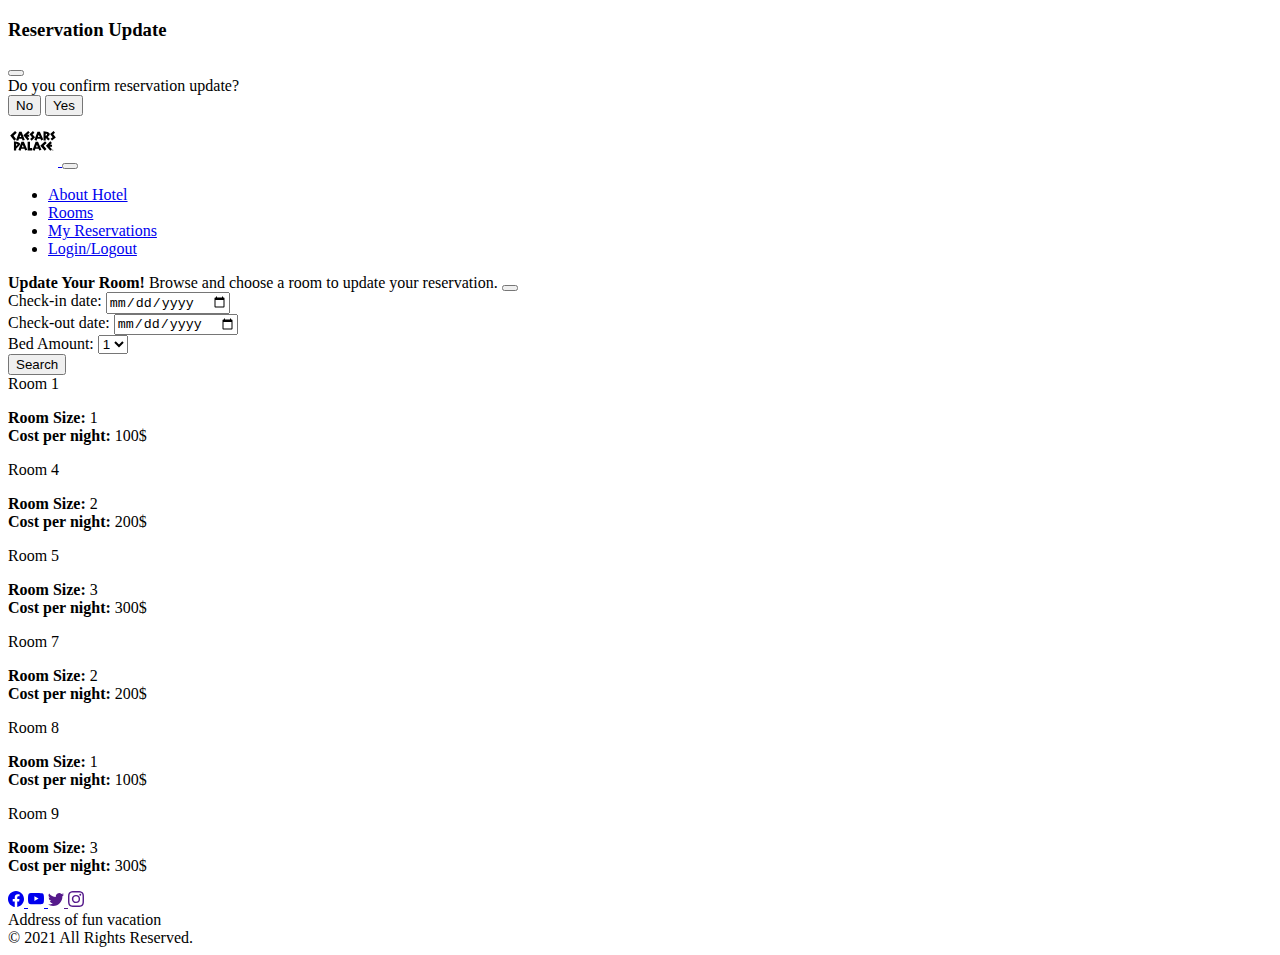
<file: customer/my-reservations/room-update.html>
<!doctype html>
<html lang="en">
   <head>
      <!-- Required meta tags -->
      <meta charset="utf-8">
      <meta name="viewport" content="width=device-width, initial-scale=1">
      <!-- Bootstrap CSS -->
      <link href="https://cdn.jsdelivr.net/npm/bootstrap@5.0.0-beta3/dist/css/bootstrap.min.css" rel="stylesheet" integrity="sha384-eOJMYsd53ii+scO/bJGFsiCZc+5NDVN2yr8+0RDqr0Ql0h+rP48ckxlpbzKgwra6" crossorigin="anonymous">
      <link href="room-update.css" rel="stylesheet">
      <title>Rooms</title>
   </head>
   <body class="bg-body">
       <!-- Modal -->
		<div class="modal fade" id="exampleModal" tabindex="-1" aria-labelledby="exampleModalLabel" aria-hidden="true">
		  <div class="modal-dialog modal-dialog-centered">
			<div class="modal-content">
			  <div class="modal-header">
				<h3 class="modal-title" id="exampleModalLabel">Reservation Update </h3>
				<button type="button" class="btn-close" data-bs-dismiss="modal" aria-label="Close"></button>
			  </div>
			  <div class="modal-body">
				  Do you confirm reservation update?
			  </div>
			  <div class="modal-footer">
				<button type="button" class="btn btn-secondary" data-bs-dismiss="modal">No</button>
				<button type="button" class="btn btn-primary" onclick="location.replace('my-reservations.html')">Yes</button>
			  </div>
			</div>
		  </div>
		</div>		
      <!-- Navbar -->
      <nav class="sticky-top navbar navbar-expand-lg navbar-dark bg-dark text-white">
         <div class="container-fluid">
            <a class="navbar-brand" href="rooms.html">
            <img src="../../imgs/logo.svg" alt="logo" width="50px" height="50px"/>
            </a>
            <button class="navbar-toggler" type="button" data-bs-toggle="collapse" data-bs-target="#navbarSupportedContent" aria-controls="navbarSupportedContent" aria-expanded="false" aria-label="Toggle navigation">
            <span class="navbar-toggler-icon"></span>
            </button>
            <div class="collapse navbar-collapse justify-content-end " id="navbarSupportedContent">
               <ul class="navbar-nav">
                  <li class="nav-item">
                     <a class="nav-link" aria-current="page" href="../about-hotel/about-hotel.html">About Hotel</a>
                  </li>
                  <li class="nav-item">
                     <a class="nav-link active" href="../rooms/rooms.html">Rooms</a>
                  </li>
                  <!-- when customer login -->
                  <li class="nav-item">
                     <a class="nav-link" href="../my-reservations/my-reservations.html">My Reservations</a>
                  </li>
                  <li class="nav-item">
                     <a class="nav-link" href="../../login/login.html">Login/Logout</a>
                  </li>
               </ul>
            </div>
         </div>
      </nav>

	  <!-- update alert --> 
      <div class="container-fluid">
		  <div class="row text-center">
			  <div class="alert alert-info alert-dismissible fade show" role="alert">
					<strong>Update Your Room!</strong> Browse and choose a room to update your reservation.
					  <button type="button" class="btn-close" data-bs-dismiss="alert" aria-label="Close"></button>
			  </div>
		  </div>
	  </div>
	   <!-- Main content -->
      <div class="container-fluid my-5">
      <!-- Searching --> 
      <div class="row m-5 p-2 bg-light shadow-lg rounded d-flex align-items-center">
         <div class="col my-2">
            <div class="input-group">
               <span class="input-group-text">Check-in date:</span>
               <input type="date" class="form-control">
            </div>
         </div>
         <div class="col my-2">
            <div class="input-group">
               <span class="input-group-text">Check-out date:</span>
               <input type="date" class="form-control">
            </div>
         </div>
         <div class="col my-2">
            <div class="input-group">
               <label class="input-group-text" for="inputGroupSelect02">Bed Amount:</label>
               <select class="form-select" id="inputGroupSelect02">
                  <option value="1">1</option>
                  <option value="2">2</option>
                  <option value="3">3</option>
               </select>
            </div>
         </div>
         <div class="col my-2 d-flex justify-content-center">
            <button type="button" class="btn btn-info">Search</button>
         </div>
      </div>
      <div class="row bg-light m-5 rounded">
         <div class="row m-4">
            <div class="row">
               <div class="col d-flex justify-content-center">
                  <div class="card text-white bg-success mb-3" style="max-width: 18rem;">
                     <div class="card-header text-center">Room 1</div>
                     <div class="card-body">
                        <p class="card-text">
                        	<section id="room-size"><b>Room Size:</b> 1</section>
                       		<section id="cost"><b>Cost per night:</b> 100$</section>
                       		<a href="../my-reservations/my-reservations.html" class="stretched-link"></a>
						</p>
                     </div>
                  </div>
               </div>
               <div class="col d-flex justify-content-center">
                  <div class="card text-white bg-success mb-3" style="max-width: 18rem;">
                     <div class="card-header text-center">Room 4</div>
                     <div class="card-body">
                        <p class="card-text">
                        	<section id="room-size"><b>Room Size:</b> 2</section>
                       		<section id="cost"><b>Cost per night:</b> 200$</section>
                       		<a href="../my-reservations/my-reservations.html" class="stretched-link"></a>
						</p>
                     </div>
                  </div>
               </div>
               <div class="col d-flex justify-content-center">
                  <div class="card text-white bg-success mb-3" style="max-width: 18rem;">
                     <div class="card-header text-center">Room 5</div>
                     <div class="card-body">
                        <p class="card-text">
                        	<section id="room-size"><b>Room Size:</b> 3</section>
                       		<section id="cost"><b>Cost per night:</b> 300$</section>
                       		<a href="../my-reservations/my-reservations.html" class="stretched-link"></a>
						</p>
                     </div>
                  </div>
               </div>
            </div>
            <div class="row">
               <div class="col d-flex justify-content-center">
                  <div class="card text-white bg-success mb-3" style="max-width: 18rem;">
                     <div class="card-header text-center">Room 7</div>
                     <div class="card-body">
                        <p class="card-text">
                        	<section id="room-size"><b>Room Size:</b> 2</section>
                       		<section id="cost"><b>Cost per night:</b> 200$</section>
                       		<a href="../my-reservations/my-reservations.html" class="stretched-link"></a>
						</p>
                     </div>
                  </div>
               </div>
               <div class="col d-flex justify-content-center">
                  <div class="card text-white bg-success mb-3" style="max-width: 18rem;">
                     <div class="card-header text-center">Room 8</div>
                     <div class="card-body">
                        <p class="card-text">
                        	<section id="room-size"><b>Room Size:</b> 1</section>
                       		<section id="cost"><b>Cost per night:</b> 100$</section>
                       		<a href="../my-reservations/my-reservations.html" class="stretched-link"></a>
						</p>
                     </div>
                  </div>
               </div>
               <div class="col d-flex justify-content-center">
                  <div class="card text-white bg-success mb-3" style="max-width: 18rem;">
                     <div class="card-header text-center">Room 9</div>
                     <div class="card-body">
                        <p class="card-text">
                        	<section id="room-size"><b>Room Size:</b> 3</section>
                       		<section id="cost"><b>Cost per night:</b> 300$</section>
                       		<a href="../my-reservations/my-reservations.html" class="stretched-link"></a>
						</p>
                     </div>
                  </div>
               </div>
            </div>
         </div>
      </div>
      <!-- Footer -->
      <footer class="fixed-bottom navbar-dark bg-dark text-white">
         <div class="container-fluid text-center">
            <div class="row d-flex justify-content-center align-items-baseline">
               <div class="col d-flex justify-content-evenly">
                  <a class="p-1" href="#">
                     <svg xmlns="http://www.w3.org/2000/svg" width="16" height="16" fill="currentColor" class="bi bi-facebook" viewBox="0 0 16 16">
                        <path d="M16 8.049c0-4.446-3.582-8.05-8-8.05C3.58 0-.002 3.603-.002 8.05c0 4.017 2.926 7.347 6.75 7.951v-5.625h-2.03V8.05H6.75V6.275c0-2.017 1.195-3.131 3.022-3.131.876 0 1.791.157 1.791.157v1.98h-1.009c-.993 0-1.303.621-1.303 1.258v1.51h2.218l-.354 2.326H9.25V16c3.824-.604 6.75-3.934 6.75-7.951z"/>
                     </svg>
                  </a>
                  <a class="p-1" href="#">
                     <svg xmlns="http://www.w3.org/2000/svg" width="16" height="16" fill="currentColor" class="bi bi-youtube" viewBox="0 0 16 16">
                        <path d="M8.051 1.999h.089c.822.003 4.987.033 6.11.335a2.01 2.01 0 0 1 1.415 1.42c.101.38.172.883.22 1.402l.01.104.022.26.008.104c.065.914.073 1.77.074 1.957v.075c-.001.194-.01 1.108-.082 2.06l-.008.105-.009.104c-.05.572-.124 1.14-.235 1.558a2.007 2.007 0 0 1-1.415 1.42c-1.16.312-5.569.334-6.18.335h-.142c-.309 0-1.587-.006-2.927-.052l-.17-.006-.087-.004-.171-.007-.171-.007c-1.11-.049-2.167-.128-2.654-.26a2.007 2.007 0 0 1-1.415-1.419c-.111-.417-.185-.986-.235-1.558L.09 9.82l-.008-.104A31.4 31.4 0 0 1 0 7.68v-.123c.002-.215.01-.958.064-1.778l.007-.103.003-.052.008-.104.022-.26.01-.104c.048-.519.119-1.023.22-1.402a2.007 2.007 0 0 1 1.415-1.42c.487-.13 1.544-.21 2.654-.26l.17-.007.172-.006.086-.003.171-.007A99.788 99.788 0 0 1 7.858 2h.193zM6.4 5.209v4.818l4.157-2.408L6.4 5.209z"/>
                     </svg>
                  </a>
                  <a class="p-1" href="">
                     <svg xmlns="http://www.w3.org/2000/svg" width="16" height="16" fill="currentColor" class="bi bi-twitter" viewBox="0 0 16 16">
                        <path d="M5.026 15c6.038 0 9.341-5.003 9.341-9.334 0-.14 0-.282-.006-.422A6.685 6.685 0 0 0 16 3.542a6.658 6.658 0 0 1-1.889.518 3.301 3.301 0 0 0 1.447-1.817 6.533 6.533 0 0 1-2.087.793A3.286 3.286 0 0 0 7.875 6.03a9.325 9.325 0 0 1-6.767-3.429 3.289 3.289 0 0 0 1.018 4.382A3.323 3.323 0 0 1 .64 6.575v.045a3.288 3.288 0 0 0 2.632 3.218 3.203 3.203 0 0 1-.865.115 3.23 3.23 0 0 1-.614-.057 3.283 3.283 0 0 0 3.067 2.277A6.588 6.588 0 0 1 .78 13.58a6.32 6.32 0 0 1-.78-.045A9.344 9.344 0 0 0 5.026 15z"/>
                     </svg>
                  </a>
                  <a class="p-1" href="">
                     <svg xmlns="http://www.w3.org/2000/svg" width="16" height="16" fill="currentColor" class="bi bi-instagram" viewBox="0 0 16 16">
                        <path d="M8 0C5.829 0 5.556.01 4.703.048 3.85.088 3.269.222 2.76.42a3.917 3.917 0 0 0-1.417.923A3.927 3.927 0 0 0 .42 2.76C.222 3.268.087 3.85.048 4.7.01 5.555 0 5.827 0 8.001c0 2.172.01 2.444.048 3.297.04.852.174 1.433.372 1.942.205.526.478.972.923 1.417.444.445.89.719 1.416.923.51.198 1.09.333 1.942.372C5.555 15.99 5.827 16 8 16s2.444-.01 3.298-.048c.851-.04 1.434-.174 1.943-.372a3.916 3.916 0 0 0 1.416-.923c.445-.445.718-.891.923-1.417.197-.509.332-1.09.372-1.942C15.99 10.445 16 10.173 16 8s-.01-2.445-.048-3.299c-.04-.851-.175-1.433-.372-1.941a3.926 3.926 0 0 0-.923-1.417A3.911 3.911 0 0 0 13.24.42c-.51-.198-1.092-.333-1.943-.372C10.443.01 10.172 0 7.998 0h.003zm-.717 1.442h.718c2.136 0 2.389.007 3.232.046.78.035 1.204.166 1.486.275.373.145.64.319.92.599.28.28.453.546.598.92.11.281.24.705.275 1.485.039.843.047 1.096.047 3.231s-.008 2.389-.047 3.232c-.035.78-.166 1.203-.275 1.485a2.47 2.47 0 0 1-.599.919c-.28.28-.546.453-.92.598-.28.11-.704.24-1.485.276-.843.038-1.096.047-3.232.047s-2.39-.009-3.233-.047c-.78-.036-1.203-.166-1.485-.276a2.478 2.478 0 0 1-.92-.598 2.48 2.48 0 0 1-.6-.92c-.109-.281-.24-.705-.275-1.485-.038-.843-.046-1.096-.046-3.233 0-2.136.008-2.388.046-3.231.036-.78.166-1.204.276-1.486.145-.373.319-.64.599-.92.28-.28.546-.453.92-.598.282-.11.705-.24 1.485-.276.738-.034 1.024-.044 2.515-.045v.002zm4.988 1.328a.96.96 0 1 0 0 1.92.96.96 0 0 0 0-1.92zm-4.27 1.122a4.109 4.109 0 1 0 0 8.217 4.109 4.109 0 0 0 0-8.217zm0 1.441a2.667 2.667 0 1 1 0 5.334 2.667 2.667 0 0 1 0-5.334z"/>
                     </svg>
                  </a>
               </div>
               <div class="col fst-italic">
                  Address of fun vacation
               </div>
               <div class="col">
                  © 2021 All Rights Reserved.
               </div>
            </div>
         </div>
      </footer>
      <!-- Bootstrap JS-->
      <script src="https://cdn.jsdelivr.net/npm/bootstrap@5.0.0-beta3/dist/js/bootstrap.bundle.min.js" integrity="sha384-JEW9xMcG8R+pH31jmWH6WWP0WintQrMb4s7ZOdauHnUtxwoG2vI5DkLtS3qm9Ekf" crossorigin="anonymous"></script>
   </body>
</html>
</file>
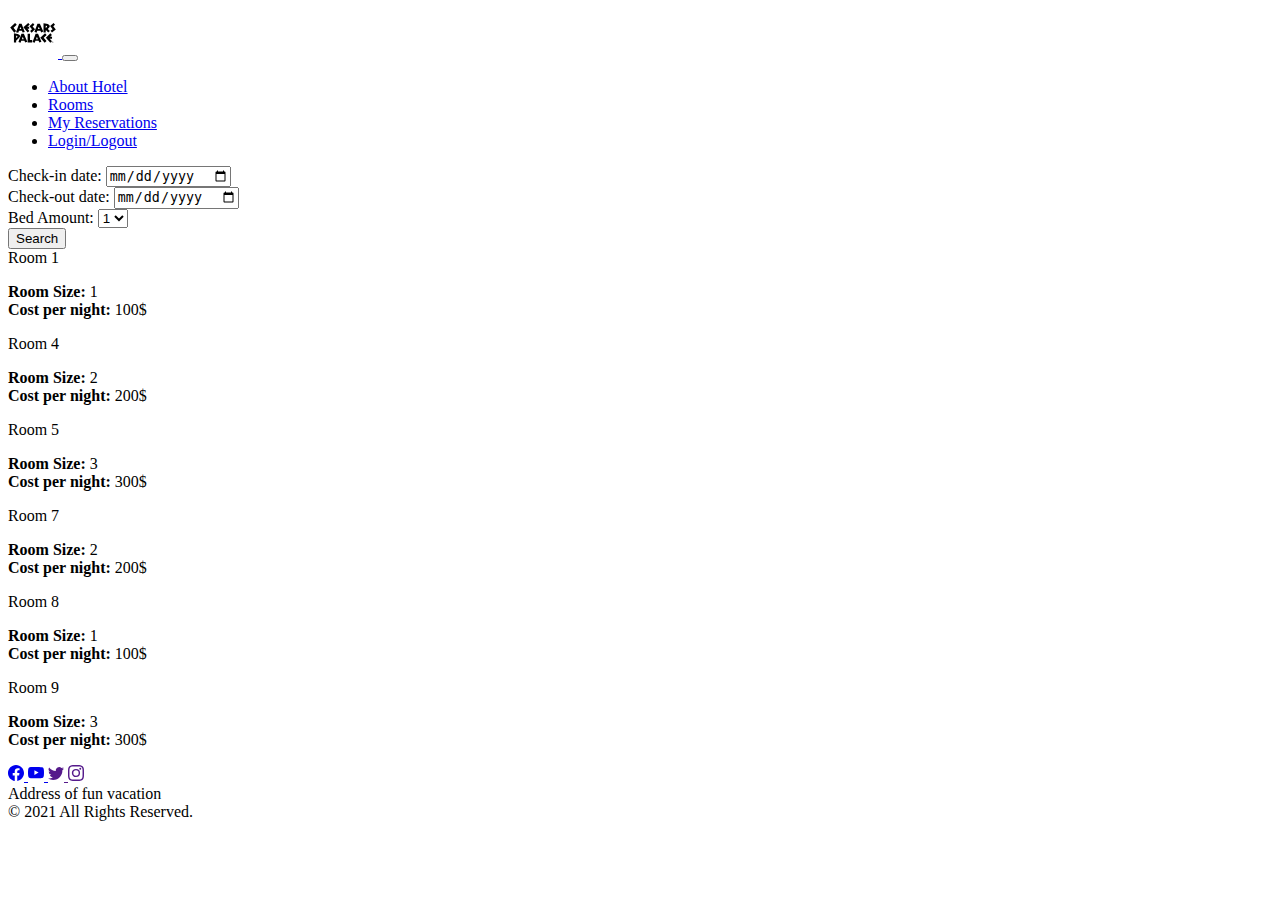
<file: customer/rooms/rooms.html>
<!doctype html>
<html lang="en">
   <head>
      <!-- Required meta tags -->
      <meta charset="utf-8">
      <meta name="viewport" content="width=device-width, initial-scale=1">
      <!-- Bootstrap CSS -->
      <link href="https://cdn.jsdelivr.net/npm/bootstrap@5.0.0-beta3/dist/css/bootstrap.min.css" rel="stylesheet" integrity="sha384-eOJMYsd53ii+scO/bJGFsiCZc+5NDVN2yr8+0RDqr0Ql0h+rP48ckxlpbzKgwra6" crossorigin="anonymous">
      <link href="rooms.css" rel="stylesheet">
      <title>Rooms</title>
   </head>
   <body class="bg-body">
      <!-- Navbar -->
      <nav class="sticky-top navbar navbar-expand-lg navbar-dark bg-dark text-white">
         <div class="container-fluid">
            <a class="navbar-brand" href="rooms.html">
            <img src="../../imgs/logo.svg" alt="logo" width="50px" height="50px"/>
            </a>
            <button class="navbar-toggler" type="button" data-bs-toggle="collapse" data-bs-target="#navbarSupportedContent" aria-controls="navbarSupportedContent" aria-expanded="false" aria-label="Toggle navigation">
            <span class="navbar-toggler-icon"></span>
            </button>
            <div class="collapse navbar-collapse justify-content-end " id="navbarSupportedContent">
               <ul class="navbar-nav">
                  <li class="nav-item">
                     <a class="nav-link" aria-current="page" href="../about-hotel/about-hotel.html">About Hotel</a>
                  </li>
                  <li class="nav-item">
                     <a class="nav-link active" href="../rooms/rooms.html">Rooms</a>
                  </li>
                  <!-- when customer login -->
                  <li class="nav-item">
                     <a class="nav-link" href="../my-reservations/my-reservations.html">My Reservations</a>
                  </li>
                  <li class="nav-item">
                     <a class="nav-link" href="../../login/login.html">Login/Logout</a>
                  </li>
               </ul>
            </div>
         </div>
      </nav>
      <!-- Main content -->
      <div class="container-fluid my-5">
      <!-- Searching --> 
      <div class="row m-5 p-2 bg-light shadow-lg rounded d-flex align-items-center">
         <div class="col my-2">
            <div class="input-group">
               <span class="input-group-text">Check-in date:</span>
               <input type="date" class="form-control">
            </div>
         </div>
         <div class="col my-2">
            <div class="input-group">
               <span class="input-group-text">Check-out date:</span>
               <input type="date" class="form-control">
            </div>
         </div>
         <div class="col my-2">
            <div class="input-group">
               <label class="input-group-text" for="inputGroupSelect02">Bed Amount:</label>
               <select class="form-select" id="inputGroupSelect02">
                  <option value="1">1</option>
                  <option value="2">2</option>
                  <option value="3">3</option>
               </select>
            </div>
         </div>
         <div class="col my-2 d-flex justify-content-center">
            <button type="button" class="btn btn-info">Search</button>
         </div>
      </div>
      <div class="row bg-light m-5 rounded">
         <div class="row m-4">
            <div class="row">
               <div class="col d-flex justify-content-center">
                  <div class="card text-white bg-success mb-3" style="max-width: 18rem;">
                     <div class="card-header text-center">Room 1</div>
                     <div class="card-body">
                        <p class="card-text">
                        	<section id="room-size"><b>Room Size:</b> 1</section>
                       		<section id="cost"><b>Cost per night:</b> 100$</section>
                       		<a href="../my-reservations/my-reservations.html" class="stretched-link"></a>
						</p>
                     </div>
                  </div>
               </div>
               <div class="col d-flex justify-content-center">
                  <div class="card text-white bg-success mb-3" style="max-width: 18rem;">
                     <div class="card-header text-center">Room 4</div>
                     <div class="card-body">
                        <p class="card-text">
                        	<section id="room-size"><b>Room Size:</b> 2</section>
                       		<section id="cost"><b>Cost per night:</b> 200$</section>
                       		<a href="../my-reservations/my-reservations.html" class="stretched-link"></a>
						</p>
                     </div>
                  </div>
               </div>
               <div class="col d-flex justify-content-center">
                  <div class="card text-white bg-success mb-3" style="max-width: 18rem;">
                     <div class="card-header text-center">Room 5</div>
                     <div class="card-body">
                        <p class="card-text">
                        	<section id="room-size"><b>Room Size:</b> 3</section>
                       		<section id="cost"><b>Cost per night:</b> 300$</section>
                       		<a href="../my-reservations/my-reservations.html" class="stretched-link"></a>
						</p>
                     </div>
                  </div>
               </div>
            </div>
            <div class="row">
               <div class="col d-flex justify-content-center">
                  <div class="card text-white bg-success mb-3" style="max-width: 18rem;">
                     <div class="card-header text-center">Room 7</div>
                     <div class="card-body">
                        <p class="card-text">
                        	<section id="room-size"><b>Room Size:</b> 2</section>
                       		<section id="cost"><b>Cost per night:</b> 200$</section>
                       		<a href="../my-reservations/my-reservations.html" class="stretched-link"></a>
						</p>
                     </div>
                  </div>
               </div>
               <div class="col d-flex justify-content-center">
                  <div class="card text-white bg-success mb-3" style="max-width: 18rem;">
                     <div class="card-header text-center">Room 8</div>
                     <div class="card-body">
                        <p class="card-text">
                        	<section id="room-size"><b>Room Size:</b> 1</section>
                       		<section id="cost"><b>Cost per night:</b> 100$</section>
                       		<a href="../my-reservations/my-reservations.html" class="stretched-link"></a>
						</p>
                     </div>
                  </div>
               </div>
               <div class="col d-flex justify-content-center">
                  <div class="card text-white bg-success mb-3" style="max-width: 18rem;">
                     <div class="card-header text-center">Room 9</div>
                     <div class="card-body">
                        <p class="card-text">
                        	<section id="room-size"><b>Room Size:</b> 3</section>
                       		<section id="cost"><b>Cost per night:</b> 300$</section>
                       		<a href="../my-reservations/my-reservations.html" class="stretched-link"></a>
						</p>
                     </div>
                  </div>
               </div>
            </div>
         </div>
      </div>
      <!-- Footer -->
      <footer class="fixed-bottom navbar-dark bg-dark text-white">
         <div class="container-fluid text-center">
            <div class="row d-flex justify-content-center align-items-baseline">
               <div class="col d-flex justify-content-evenly">
                  <a class="p-1" href="#">
                     <svg xmlns="http://www.w3.org/2000/svg" width="16" height="16" fill="currentColor" class="bi bi-facebook" viewBox="0 0 16 16">
                        <path d="M16 8.049c0-4.446-3.582-8.05-8-8.05C3.58 0-.002 3.603-.002 8.05c0 4.017 2.926 7.347 6.75 7.951v-5.625h-2.03V8.05H6.75V6.275c0-2.017 1.195-3.131 3.022-3.131.876 0 1.791.157 1.791.157v1.98h-1.009c-.993 0-1.303.621-1.303 1.258v1.51h2.218l-.354 2.326H9.25V16c3.824-.604 6.75-3.934 6.75-7.951z"/>
                     </svg>
                  </a>
                  <a class="p-1" href="#">
                     <svg xmlns="http://www.w3.org/2000/svg" width="16" height="16" fill="currentColor" class="bi bi-youtube" viewBox="0 0 16 16">
                        <path d="M8.051 1.999h.089c.822.003 4.987.033 6.11.335a2.01 2.01 0 0 1 1.415 1.42c.101.38.172.883.22 1.402l.01.104.022.26.008.104c.065.914.073 1.77.074 1.957v.075c-.001.194-.01 1.108-.082 2.06l-.008.105-.009.104c-.05.572-.124 1.14-.235 1.558a2.007 2.007 0 0 1-1.415 1.42c-1.16.312-5.569.334-6.18.335h-.142c-.309 0-1.587-.006-2.927-.052l-.17-.006-.087-.004-.171-.007-.171-.007c-1.11-.049-2.167-.128-2.654-.26a2.007 2.007 0 0 1-1.415-1.419c-.111-.417-.185-.986-.235-1.558L.09 9.82l-.008-.104A31.4 31.4 0 0 1 0 7.68v-.123c.002-.215.01-.958.064-1.778l.007-.103.003-.052.008-.104.022-.26.01-.104c.048-.519.119-1.023.22-1.402a2.007 2.007 0 0 1 1.415-1.42c.487-.13 1.544-.21 2.654-.26l.17-.007.172-.006.086-.003.171-.007A99.788 99.788 0 0 1 7.858 2h.193zM6.4 5.209v4.818l4.157-2.408L6.4 5.209z"/>
                     </svg>
                  </a>
                  <a class="p-1" href="">
                     <svg xmlns="http://www.w3.org/2000/svg" width="16" height="16" fill="currentColor" class="bi bi-twitter" viewBox="0 0 16 16">
                        <path d="M5.026 15c6.038 0 9.341-5.003 9.341-9.334 0-.14 0-.282-.006-.422A6.685 6.685 0 0 0 16 3.542a6.658 6.658 0 0 1-1.889.518 3.301 3.301 0 0 0 1.447-1.817 6.533 6.533 0 0 1-2.087.793A3.286 3.286 0 0 0 7.875 6.03a9.325 9.325 0 0 1-6.767-3.429 3.289 3.289 0 0 0 1.018 4.382A3.323 3.323 0 0 1 .64 6.575v.045a3.288 3.288 0 0 0 2.632 3.218 3.203 3.203 0 0 1-.865.115 3.23 3.23 0 0 1-.614-.057 3.283 3.283 0 0 0 3.067 2.277A6.588 6.588 0 0 1 .78 13.58a6.32 6.32 0 0 1-.78-.045A9.344 9.344 0 0 0 5.026 15z"/>
                     </svg>
                  </a>
                  <a class="p-1" href="">
                     <svg xmlns="http://www.w3.org/2000/svg" width="16" height="16" fill="currentColor" class="bi bi-instagram" viewBox="0 0 16 16">
                        <path d="M8 0C5.829 0 5.556.01 4.703.048 3.85.088 3.269.222 2.76.42a3.917 3.917 0 0 0-1.417.923A3.927 3.927 0 0 0 .42 2.76C.222 3.268.087 3.85.048 4.7.01 5.555 0 5.827 0 8.001c0 2.172.01 2.444.048 3.297.04.852.174 1.433.372 1.942.205.526.478.972.923 1.417.444.445.89.719 1.416.923.51.198 1.09.333 1.942.372C5.555 15.99 5.827 16 8 16s2.444-.01 3.298-.048c.851-.04 1.434-.174 1.943-.372a3.916 3.916 0 0 0 1.416-.923c.445-.445.718-.891.923-1.417.197-.509.332-1.09.372-1.942C15.99 10.445 16 10.173 16 8s-.01-2.445-.048-3.299c-.04-.851-.175-1.433-.372-1.941a3.926 3.926 0 0 0-.923-1.417A3.911 3.911 0 0 0 13.24.42c-.51-.198-1.092-.333-1.943-.372C10.443.01 10.172 0 7.998 0h.003zm-.717 1.442h.718c2.136 0 2.389.007 3.232.046.78.035 1.204.166 1.486.275.373.145.64.319.92.599.28.28.453.546.598.92.11.281.24.705.275 1.485.039.843.047 1.096.047 3.231s-.008 2.389-.047 3.232c-.035.78-.166 1.203-.275 1.485a2.47 2.47 0 0 1-.599.919c-.28.28-.546.453-.92.598-.28.11-.704.24-1.485.276-.843.038-1.096.047-3.232.047s-2.39-.009-3.233-.047c-.78-.036-1.203-.166-1.485-.276a2.478 2.478 0 0 1-.92-.598 2.48 2.48 0 0 1-.6-.92c-.109-.281-.24-.705-.275-1.485-.038-.843-.046-1.096-.046-3.233 0-2.136.008-2.388.046-3.231.036-.78.166-1.204.276-1.486.145-.373.319-.64.599-.92.28-.28.546-.453.92-.598.282-.11.705-.24 1.485-.276.738-.034 1.024-.044 2.515-.045v.002zm4.988 1.328a.96.96 0 1 0 0 1.92.96.96 0 0 0 0-1.92zm-4.27 1.122a4.109 4.109 0 1 0 0 8.217 4.109 4.109 0 0 0 0-8.217zm0 1.441a2.667 2.667 0 1 1 0 5.334 2.667 2.667 0 0 1 0-5.334z"/>
                     </svg>
                  </a>
               </div>
               <div class="col fst-italic">
                  Address of fun vacation
               </div>
               <div class="col">
                  © 2021 All Rights Reserved.
               </div>
            </div>
         </div>
      </footer>
      <!-- Bootstrap JS-->
      <script src="https://cdn.jsdelivr.net/npm/bootstrap@5.0.0-beta3/dist/js/bootstrap.bundle.min.js" integrity="sha384-JEW9xMcG8R+pH31jmWH6WWP0WintQrMb4s7ZOdauHnUtxwoG2vI5DkLtS3qm9Ekf" crossorigin="anonymous"></script>
   </body>
</html>
</file>
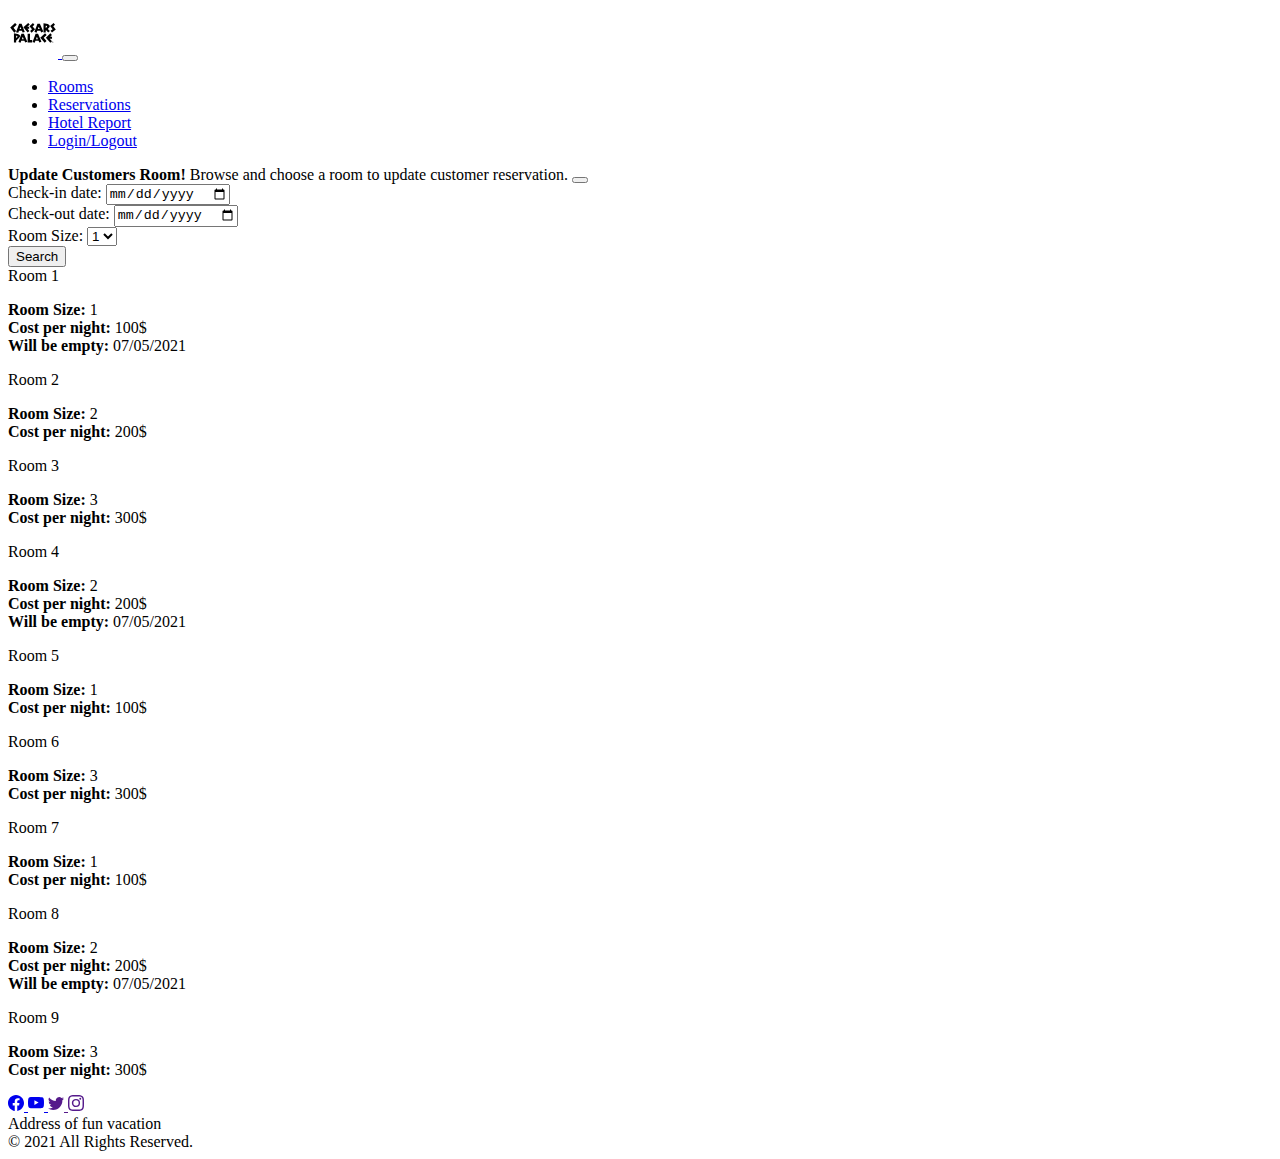
<file: hotel-employee/reservations/rooms-update.html>
<!DOCTYPE html>
<html lang="en">
   <head>
      <!-- Required meta tags -->
      <meta charset="utf-8">
      <meta name="viewport" content="width=device-width, initial-scale=1">
      <!-- Bootstrap CSS -->
      <link href="https://cdn.jsdelivr.net/npm/bootstrap@5.0.0-beta3/dist/css/bootstrap.min.css" rel="stylesheet" integrity="sha384-eOJMYsd53ii+scO/bJGFsiCZc+5NDVN2yr8+0RDqr0Ql0h+rP48ckxlpbzKgwra6" crossorigin="anonymous">
	  <link href="rooms-update.css" rel="stylesheet">
      <title>Update Reservation</title>
   </head>
   <body class="bg-body">
	    <!-- Navbar -->
      <nav class="sticky-top navbar navbar-expand-lg navbar-dark bg-dark text-white">
         <div class="container-fluid">
            <a class="navbar-brand" href="../rooms/rooms.html">
            <img src="../../imgs/logo.svg" alt="logo" width="50px" height="50px"/>
            </a>
            <button class="navbar-toggler" type="button" data-bs-toggle="collapse" data-bs-target="#navbarSupportedContent" aria-controls="navbarSupportedContent" aria-expanded="false" aria-label="Toggle navigation">
            <span class="navbar-toggler-icon"></span>
            </button>
            <div class="collapse navbar-collapse justify-content-end " id="navbarSupportedContent">
               <ul class="navbar-nav ">
                  <li class="nav-item">
                     <a class="nav-link" href="../rooms/rooms.html">Rooms</a>
                  </li>
                  <li class="nav-item">
                     <a class="nav-link" href="../reservations/reservations.html">Reservations</a>
                  </li>
                  <!-- when customer login -->
                  <li class="nav-item">
                     <a class="nav-link" href="../hotel-report/hotel-report.html">Hotel Report</a>
                  </li>
                  <li class="nav-item">
                     <a class="nav-link" href="../../login/login.html">Login/Logout</a>
                  </li>
               </ul>
            </div>
         </div>
      </nav>
	    <!-- update alert --> 
      <div class="container-fluid">
		  <div class="row text-center">
			  <div class="alert alert-info alert-dismissible fade show" role="alert">
					<strong>Update Customers Room!</strong> Browse and choose a room to update customer reservation.
					  <button type="button" class="btn-close" data-bs-dismiss="alert" aria-label="Close"></button>
			  </div>
		  </div>		
	  </div>

       <!-- Main content -->
      <div class="container-fluid my-5">
      <!-- Searching --> 
      <div class="row m-5 p-2 bg-light shadow-lg rounded d-flex align-items-center">
         <div class="col my-2">
            <div class="input-group">
               <span class="input-group-text">Check-in date:</span>
               <input type="date" class="form-control">
            </div>
         </div>
         <div class="col my-2">
            <div class="input-group">
               <span class="input-group-text">Check-out date:</span>
               <input type="date" class="form-control">
            </div>
         </div>
         <div class="col my-2">
            <div class="input-group">
               <label class="input-group-text" for="inputGroupSelect02">Room Size:</label>
               <select class="form-select" id="inputGroupSelect02">
                  <option value="1">1</option>
                  <option value="2">2</option>
                  <option value="3">3</option>
               </select>
            </div>
         </div>
         <div class="col my-2 d-flex justify-content-center">
            <button type="button" class="btn btn-info">Search</button>
         </div>
      </div>
      <div class="row bg-light m-5 rounded">
         <div class="row m-4">
            <div class="row">
               <div class="col d-flex justify-content-center">
                  <div class="card text-white bg-danger mb-3" style="max-width: 18rem;">
                     <div class="card-header text-center">Room 1</div>
                     <div class="card-body">
                        <p class="card-text">
                        	<section id="room-size"><b>Room Size:</b> 1</section>
                       		<section id="cost"><b>Cost per night:</b> 100$</section>
                       		<section id="rate-until"><b>Will be empty:</b> 07/05/2021</section>
                       		<a href="#" class="stretched-link"></a>
						</p>
                     </div>
                  </div>
               </div>
               <div class="col d-flex justify-content-center">
                  <div class="card text-white bg-success mb-3" style="max-width: 18rem;">
                     <div class="card-header text-center">Room 2</div>
                     <div class="card-body">
                        <p class="card-text">
                        	<section id="room-size"><b>Room Size:</b> 2</section>
                       		<section id="cost"><b>Cost per night:</b> 200$</section>
                       		<a href="update-confirm.html" class="stretched-link"></a>
						</p>
                     </div>
                  </div>
               </div>
               <div class="col d-flex justify-content-center">
                  <div class="card text-white bg-success mb-3" style="max-width: 18rem;">
                     <div class="card-header text-center">Room 3</div>
                     <div class="card-body">
                        <p class="card-text">
                        	<section id="room-size"><b>Room Size:</b> 3</section>
                       		<section id="cost"><b>Cost per night:</b> 300$</section>
                       		<a href="update-confirm.html" class="stretched-link"></a>
						</p>
                     </div>
                  </div>
               </div>
            </div>
            <div class="row">
               <div class="col d-flex justify-content-center">
                  <div class="card text-white bg-danger mb-3" style="max-width: 18rem;">
                     <div class="card-header text-center">Room 4</div>
                     <div class="card-body">
                        <p class="card-text">
                        	<section id="room-size"><b>Room Size:</b> 2</section>
                       		<section id="cost"><b>Cost per night:</b> 200$</section>
                       		<section id="rate-until"><b>Will be empty:</b> 07/05/2021</section>
                       		<a href="#" class="stretched-link"></a>
						</p>
                     </div>
                  </div>
               </div>
               <div class="col d-flex justify-content-center">
                  <div class="card text-white bg-success mb-3" style="max-width: 18rem;">
                     <div class="card-header text-center">Room 5</div>
                     <div class="card-body">
                        <p class="card-text">
                        	<section id="room-size"><b>Room Size:</b> 1</section>
                       		<section id="cost"><b>Cost per night:</b> 100$</section>
                       		<a href="update-confirm.html" class="stretched-link"></a>
						</p>
                     </div>
                  </div>
               </div>
               <div class="col d-flex justify-content-center">
                  <div class="card text-white bg-success mb-3" style="max-width: 18rem;">
                     <div class="card-header text-center">Room 6</div>
                     <div class="card-body">
                        <p class="card-text">
                        	<section id="room-size"><b>Room Size:</b> 3</section>
                       		<section id="cost"><b>Cost per night:</b> 300$</section>
                       		<a href="update-confirm.html" class="stretched-link"></a>
						</p>
                     </div>
                  </div>
               </div>
            </div>
            <div class="row">
               <div class="col d-flex justify-content-center">
                  <div class="card text-white bg-success mb-3" style="max-width: 18rem;">
                     <div class="card-header text-center">Room 7</div>
                     <div class="card-body">
                        <p class="card-text">
                        	<section id="room-size"><b>Room Size:</b> 1</section>
                       		<section id="cost"><b>Cost per night:</b> 100$</section>
                       		<a href="update-confirm.html" class="stretched-link"></a>
						</p>
                     </div>
                  </div>
               </div>
               <div class="col d-flex justify-content-center">
                  <div class="card text-white bg-danger mb-3" style="max-width: 18rem;">
                     <div class="card-header text-center">Room 8</div>
                     <div class="card-body">
                        <p class="card-text">
                        	<section id="room-size"><b>Room Size:</b> 2</section>
                       		<section id="cost"><b>Cost per night:</b> 200$</section>
                       		<section id="rate-until"><b>Will be empty:</b> 07/05/2021</section>
                       		<a href="update-confirm.html" class="stretched-link"></a>
						</p>
                     </div>
                  </div>
               </div>
               <div class="col d-flex justify-content-center">
                  <div class="card text-white bg-success mb-3" style="max-width: 18rem;">
                     <div class="card-header text-center">Room 9</div>
                     <div class="card-body">
                        <p class="card-text">
                        	<section id="room-size"><b>Room Size:</b> 3</section>
                       		<section id="cost"><b>Cost per night:</b> 300$</section>
                       		<a href="update-confirm.html" class="stretched-link"></a>
						</p>
                     </div>
                  </div>
               </div>
            </div>
         </div>
      </div>		

		<!-- Footer -->
		  <footer class="fixed-bottom navbar-dark bg-dark text-white">
			 <div class="container-fluid text-center">
				<div class="row d-flex justify-content-center align-items-baseline">
				   <div class="col d-flex justify-content-evenly">
					  <a class="p-1" href="#">
						 <svg xmlns="http://www.w3.org/2000/svg" width="16" height="16" fill="currentColor" class="bi bi-facebook" viewBox="0 0 16 16">
							<path d="M16 8.049c0-4.446-3.582-8.05-8-8.05C3.58 0-.002 3.603-.002 8.05c0 4.017 2.926 7.347 6.75 7.951v-5.625h-2.03V8.05H6.75V6.275c0-2.017 1.195-3.131 3.022-3.131.876 0 1.791.157 1.791.157v1.98h-1.009c-.993 0-1.303.621-1.303 1.258v1.51h2.218l-.354 2.326H9.25V16c3.824-.604 6.75-3.934 6.75-7.951z"/>
						 </svg>
					  </a>
					  <a class="p-1" href="#">
						 <svg xmlns="http://www.w3.org/2000/svg" width="16" height="16" fill="currentColor" class="bi bi-youtube" viewBox="0 0 16 16">
							<path d="M8.051 1.999h.089c.822.003 4.987.033 6.11.335a2.01 2.01 0 0 1 1.415 1.42c.101.38.172.883.22 1.402l.01.104.022.26.008.104c.065.914.073 1.77.074 1.957v.075c-.001.194-.01 1.108-.082 2.06l-.008.105-.009.104c-.05.572-.124 1.14-.235 1.558a2.007 2.007 0 0 1-1.415 1.42c-1.16.312-5.569.334-6.18.335h-.142c-.309 0-1.587-.006-2.927-.052l-.17-.006-.087-.004-.171-.007-.171-.007c-1.11-.049-2.167-.128-2.654-.26a2.007 2.007 0 0 1-1.415-1.419c-.111-.417-.185-.986-.235-1.558L.09 9.82l-.008-.104A31.4 31.4 0 0 1 0 7.68v-.123c.002-.215.01-.958.064-1.778l.007-.103.003-.052.008-.104.022-.26.01-.104c.048-.519.119-1.023.22-1.402a2.007 2.007 0 0 1 1.415-1.42c.487-.13 1.544-.21 2.654-.26l.17-.007.172-.006.086-.003.171-.007A99.788 99.788 0 0 1 7.858 2h.193zM6.4 5.209v4.818l4.157-2.408L6.4 5.209z"/>
						 </svg>
					  </a>
					  <a class="p-1" href="">
						  <svg xmlns="http://www.w3.org/2000/svg" width="16" height="16" fill="currentColor" class="bi bi-twitter" viewBox="0 0 16 16">
							    <path d="M5.026 15c6.038 0 9.341-5.003 9.341-9.334 0-.14 0-.282-.006-.422A6.685 6.685 0 0 0 16 3.542a6.658 6.658 0 0 1-1.889.518 3.301 3.301 0 0 0 1.447-1.817 6.533 6.533 0 0 1-2.087.793A3.286 3.286 0 0 0 7.875 6.03a9.325 9.325 0 0 1-6.767-3.429 3.289 3.289 0 0 0 1.018 4.382A3.323 3.323 0 0 1 .64 6.575v.045a3.288 3.288 0 0 0 2.632 3.218 3.203 3.203 0 0 1-.865.115 3.23 3.23 0 0 1-.614-.057 3.283 3.283 0 0 0 3.067 2.277A6.588 6.588 0 0 1 .78 13.58a6.32 6.32 0 0 1-.78-.045A9.344 9.344 0 0 0 5.026 15z"/>
						  </svg>
					  </a>
					  <a class="p-1" href="">
							<svg xmlns="http://www.w3.org/2000/svg" width="16" height="16" fill="currentColor" class="bi bi-instagram" viewBox="0 0 16 16">
  <path d="M8 0C5.829 0 5.556.01 4.703.048 3.85.088 3.269.222 2.76.42a3.917 3.917 0 0 0-1.417.923A3.927 3.927 0 0 0 .42 2.76C.222 3.268.087 3.85.048 4.7.01 5.555 0 5.827 0 8.001c0 2.172.01 2.444.048 3.297.04.852.174 1.433.372 1.942.205.526.478.972.923 1.417.444.445.89.719 1.416.923.51.198 1.09.333 1.942.372C5.555 15.99 5.827 16 8 16s2.444-.01 3.298-.048c.851-.04 1.434-.174 1.943-.372a3.916 3.916 0 0 0 1.416-.923c.445-.445.718-.891.923-1.417.197-.509.332-1.09.372-1.942C15.99 10.445 16 10.173 16 8s-.01-2.445-.048-3.299c-.04-.851-.175-1.433-.372-1.941a3.926 3.926 0 0 0-.923-1.417A3.911 3.911 0 0 0 13.24.42c-.51-.198-1.092-.333-1.943-.372C10.443.01 10.172 0 7.998 0h.003zm-.717 1.442h.718c2.136 0 2.389.007 3.232.046.78.035 1.204.166 1.486.275.373.145.64.319.92.599.28.28.453.546.598.92.11.281.24.705.275 1.485.039.843.047 1.096.047 3.231s-.008 2.389-.047 3.232c-.035.78-.166 1.203-.275 1.485a2.47 2.47 0 0 1-.599.919c-.28.28-.546.453-.92.598-.28.11-.704.24-1.485.276-.843.038-1.096.047-3.232.047s-2.39-.009-3.233-.047c-.78-.036-1.203-.166-1.485-.276a2.478 2.478 0 0 1-.92-.598 2.48 2.48 0 0 1-.6-.92c-.109-.281-.24-.705-.275-1.485-.038-.843-.046-1.096-.046-3.233 0-2.136.008-2.388.046-3.231.036-.78.166-1.204.276-1.486.145-.373.319-.64.599-.92.28-.28.546-.453.92-.598.282-.11.705-.24 1.485-.276.738-.034 1.024-.044 2.515-.045v.002zm4.988 1.328a.96.96 0 1 0 0 1.92.96.96 0 0 0 0-1.92zm-4.27 1.122a4.109 4.109 0 1 0 0 8.217 4.109 4.109 0 0 0 0-8.217zm0 1.441a2.667 2.667 0 1 1 0 5.334 2.667 2.667 0 0 1 0-5.334z"/>
</svg>
					  </a>
				   </div>
				   <div class="col fst-italic">
					 Address of fun vacation
				   </div>
				   <div class="col">
					   © 2021 All Rights Reserved.
				   </div>
				</div>
			 </div>
		  </footer>
      <!-- Bootstrap JS-->
      <script src="https://cdn.jsdelivr.net/npm/bootstrap@5.0.0-beta3/dist/js/bootstrap.bundle.min.js" integrity="sha384-JEW9xMcG8R+pH31jmWH6WWP0WintQrMb4s7ZOdauHnUtxwoG2vI5DkLtS3qm9Ekf" crossorigin="anonymous"></script>
   </body>
</html>
</file>
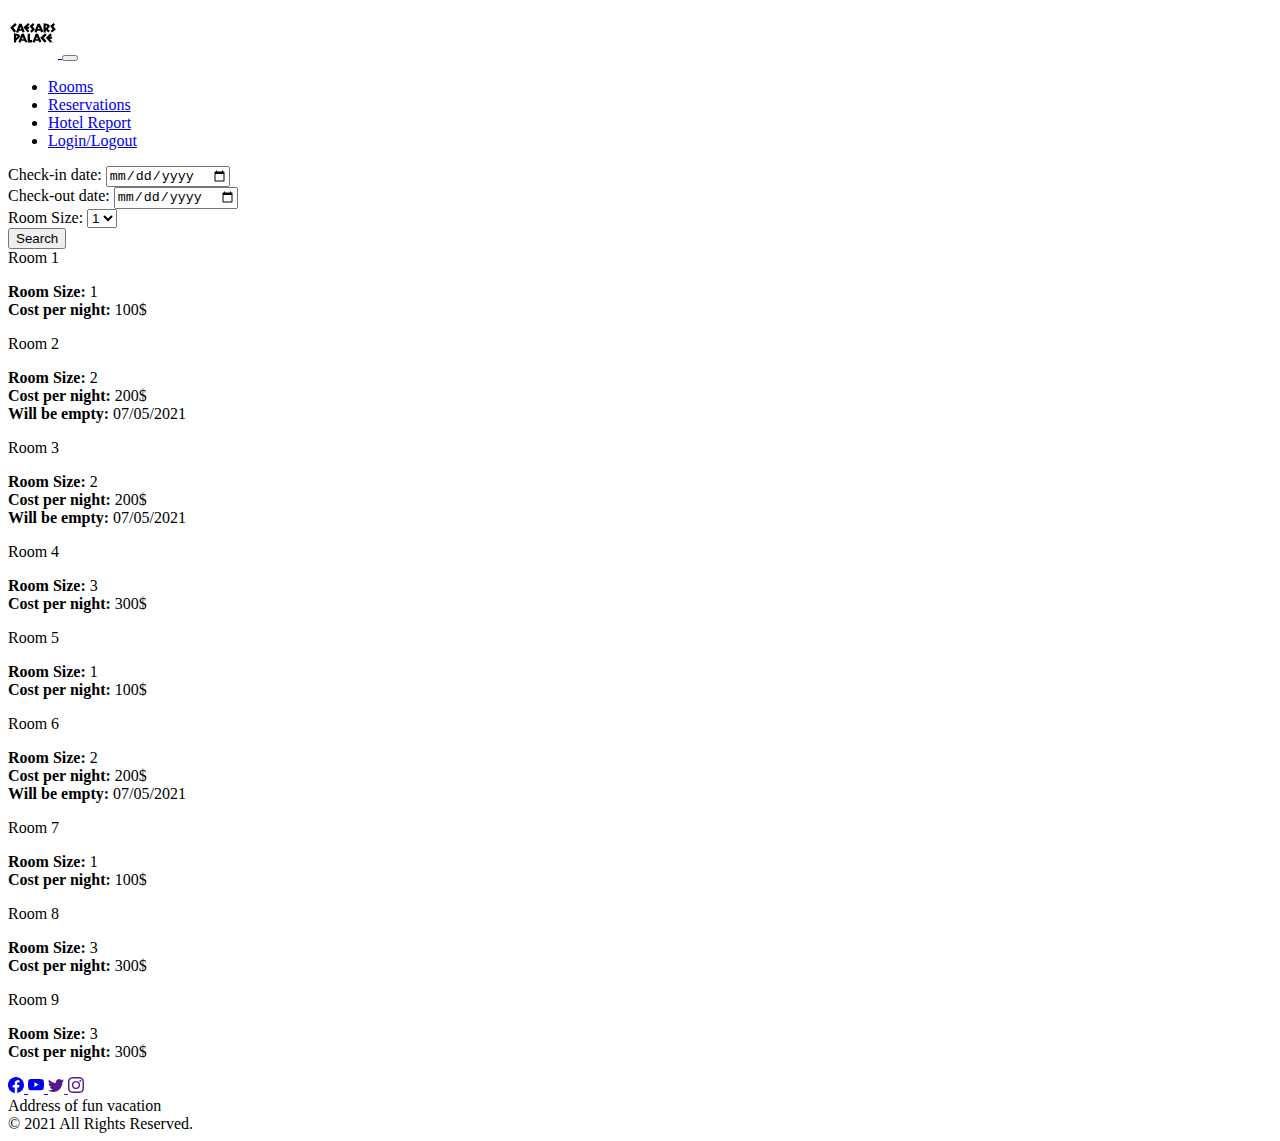
<file: hotel-employee/rooms/rooms.html>
<!DOCTYPE html>
<html lang="en">
   <head>
      <!-- Required meta tags -->
      <meta charset="utf-8">
      <meta name="viewport" content="width=device-width, initial-scale=1">
      <!-- Bootstrap CSS -->
      <link href="https://cdn.jsdelivr.net/npm/bootstrap@5.0.0-beta3/dist/css/bootstrap.min.css" rel="stylesheet" integrity="sha384-eOJMYsd53ii+scO/bJGFsiCZc+5NDVN2yr8+0RDqr0Ql0h+rP48ckxlpbzKgwra6" crossorigin="anonymous">
	  <link href="rooms.css" rel="stylesheet">
      <title>Rooms</title>
   </head>
   <body class="bg-body">
	   <!-- Navbar -->
      <nav class="sticky-top navbar navbar-expand-lg navbar-dark bg-dark text-white">
         <div class="container-fluid">
            <a class="navbar-brand" href="rooms.html">
            <img src="../../imgs/logo.svg" alt="logo" width="50px" height="50px"/>
            </a>
            <button class="navbar-toggler" type="button" data-bs-toggle="collapse" data-bs-target="#navbarSupportedContent" aria-controls="navbarSupportedContent" aria-expanded="false" aria-label="Toggle navigation">
            <span class="navbar-toggler-icon"></span>
            </button>
            <div class="collapse navbar-collapse justify-content-end " id="navbarSupportedContent">
               <ul class="navbar-nav ">
                  <li class="nav-item">
					  <a class="nav-link active" href="rooms.html">Rooms</a>
                  </li>
                  <li class="nav-item">
                     <a class="nav-link" href="../reservations/reservations.html">Reservations</a>
                  </li>
                  <!-- when customer login -->
                  <li class="nav-item">
                     <a class="nav-link" href="../hotel-report/hotel-report.html">Hotel Report</a>
                  </li>
                  <li class="nav-item">
                     <a class="nav-link" href="../../login/login.html">Login/Logout</a>
                  </li>
               </ul>
            </div>
         </div>
      </nav>
       <!-- Main content -->
      <div class="container-fluid my-5">
      <!-- Searching --> 
      <div class="row m-5 p-2 bg-light shadow-lg rounded d-flex align-items-center">
         <div class="col my-2">
            <div class="input-group">
               <span class="input-group-text">Check-in date:</span>
               <input type="date" class="form-control">
            </div>
         </div>
         <div class="col my-2">
            <div class="input-group">
               <span class="input-group-text">Check-out date:</span>
               <input type="date" class="form-control">
            </div>
         </div>
         <div class="col my-2">
            <div class="input-group">
               <label class="input-group-text" for="inputGroupSelect02">Room Size:</label>
               <select class="form-select" id="inputGroupSelect02">
                  <option value="1">1</option>
                  <option value="2">2</option>
                  <option value="3">3</option>
               </select>
            </div>
         </div>
         <div class="col my-2 d-flex justify-content-center">
            <button type="button" class="btn btn-info">Search</button>
         </div>
      </div>
      <div class="row bg-light m-5 rounded">
         <div class="row m-4">
            <div class="row">
               <div class="col d-flex justify-content-center">
                  <div class="card text-white bg-success mb-3" style="max-width: 18rem;">
                     <div class="card-header text-center">Room 1</div>
                     <div class="card-body">
                        <p class="card-text">
                        	<section id="room-size"><b>Room Size:</b> 1</section>
                       		<section id="cost"><b>Cost per night:</b> 100$</section>
                       		<a href="../new-customer/new-customer.html" class="stretched-link"></a>
						</p>
                     </div>
                  </div>
               </div>
               <div class="col d-flex justify-content-center">
                  <div class="card text-white bg-danger mb-3" style="max-width: 18rem;">
                     <div class="card-header text-center">Room 2</div>
                     <div class="card-body">
                        <p class="card-text">
                        	<section id="room-size"><b>Room Size:</b> 2</section>
                       		<section id="cost"><b>Cost per night:</b> 200$</section>
                       		<section id="rate-until"><b>Will be empty:</b> 07/05/2021</section>
                       		<a href="#" class="stretched-link"></a>
						</p>
                     </div>
                  </div>
               </div>
               <div class="col d-flex justify-content-center">
                  <div class="card text-white bg-danger mb-3" style="max-width: 18rem;">
                     <div class="card-header text-center">Room 3</div>
                     <div class="card-body">
                        <p class="card-text">
                        	<section id="room-size"><b>Room Size:</b> 2</section>
                       		<section id="cost"><b>Cost per night:</b> 200$</section>
                       		<section id="rate-until"><b>Will be empty:</b> 07/05/2021</section>
                       		<a href="#" class="stretched-link"></a>
						</p>
                     </div>
                  </div>
               </div>
            </div>

            <div class="row">
               <div class="col d-flex justify-content-center">
                  <div class="card text-white bg-success mb-3" style="max-width: 18rem;">
                     <div class="card-header text-center">Room 4</div>
                     <div class="card-body">
                        <p class="card-text">
                        	<section id="room-size"><b>Room Size:</b> 3</section>
                       		<section id="cost"><b>Cost per night:</b> 300$</section>
                       		<a href="../new-customer/new-customer.html" class="stretched-link"></a>
						</p>
                     </div>
                  </div>
               </div>

               <div class="col d-flex justify-content-center">
                  <div class="card text-white bg-success mb-3" style="max-width: 18rem;">
                     <div class="card-header text-center">Room 5</div>
                     <div class="card-body">
                        <p class="card-text">
                        	<section id="room-size"><b>Room Size:</b> 1</section>
                       		<section id="cost"><b>Cost per night:</b> 100$</section>
                       		<a href="../new-customer/new-customer.html" class="stretched-link"></a>
						</p>
                     </div>
                  </div>
               </div>
               <div class="col d-flex justify-content-center">
                  <div class="card text-white bg-danger mb-3" style="max-width: 18rem;">
                     <div class="card-header text-center">Room 6</div>
                     <div class="card-body">
                        <p class="card-text">
                        	<section id="room-size"><b>Room Size:</b> 2</section>
                       		<section id="cost"><b>Cost per night:</b> 200$</section>
                       		<section id="rate-until"><b>Will be empty:</b> 07/05/2021</section>
                       		<a href="#" class="stretched-link"></a>
						</p>
                     </div>
                  </div>
               </div>
            </div>
            <div class="row">
               <div class="col d-flex justify-content-center">
                  <div class="card text-white bg-success mb-3" style="max-width: 18rem;">
                     <div class="card-header text-center">Room 7</div>
                     <div class="card-body">
                        <p class="card-text">
                        	<section id="room-size"><b>Room Size:</b> 1</section>
                       		<section id="cost"><b>Cost per night:</b> 100$</section>
                       		<a href="../new-customer/new-customer.html" class="stretched-link"></a>
						</p>
                     </div>
                  </div>
               </div>
               <div class="col d-flex justify-content-center">
                  <div class="card text-white bg-success mb-3" style="max-width: 18rem;">
                     <div class="card-header text-center">Room 8</div>
                     <div class="card-body">
                        <p class="card-text">
                        	<section id="room-size"><b>Room Size:</b> 3</section>
                       		<section id="cost"><b>Cost per night:</b> 300$</section>
                       		<a href="../new-customer/new-customer.html" class="stretched-link"></a>
						</p>
                     </div>
                  </div>
               </div>
               <div class="col d-flex justify-content-center">
                  <div class="card text-white bg-success mb-3" style="max-width: 18rem;">
                     <div class="card-header text-center">Room 9</div>
                     <div class="card-body">
                        <p class="card-text">
                        	<section id="room-size"><b>Room Size:</b> 3</section>
                       		<section id="cost"><b>Cost per night:</b> 300$</section>
                       		<a href="../new-customer/new-customer.html" class="stretched-link"></a>
						</p>
                     </div>
                  </div>
               </div>
            </div>
         </div>
      </div>		
		<!-- Footer -->
		  <footer class="fixed-bottom navbar-dark bg-dark text-white">
			 <div class="container-fluid text-center">
				<div class="row d-flex justify-content-center align-items-baseline">
				   <div class="col d-flex justify-content-evenly">
					  <a class="p-1" href="#">
						 <svg xmlns="http://www.w3.org/2000/svg" width="16" height="16" fill="currentColor" class="bi bi-facebook" viewBox="0 0 16 16">
							<path d="M16 8.049c0-4.446-3.582-8.05-8-8.05C3.58 0-.002 3.603-.002 8.05c0 4.017 2.926 7.347 6.75 7.951v-5.625h-2.03V8.05H6.75V6.275c0-2.017 1.195-3.131 3.022-3.131.876 0 1.791.157 1.791.157v1.98h-1.009c-.993 0-1.303.621-1.303 1.258v1.51h2.218l-.354 2.326H9.25V16c3.824-.604 6.75-3.934 6.75-7.951z"/>
						 </svg>
					  </a>
					  <a class="p-1" href="#">
						 <svg xmlns="http://www.w3.org/2000/svg" width="16" height="16" fill="currentColor" class="bi bi-youtube" viewBox="0 0 16 16">
							<path d="M8.051 1.999h.089c.822.003 4.987.033 6.11.335a2.01 2.01 0 0 1 1.415 1.42c.101.38.172.883.22 1.402l.01.104.022.26.008.104c.065.914.073 1.77.074 1.957v.075c-.001.194-.01 1.108-.082 2.06l-.008.105-.009.104c-.05.572-.124 1.14-.235 1.558a2.007 2.007 0 0 1-1.415 1.42c-1.16.312-5.569.334-6.18.335h-.142c-.309 0-1.587-.006-2.927-.052l-.17-.006-.087-.004-.171-.007-.171-.007c-1.11-.049-2.167-.128-2.654-.26a2.007 2.007 0 0 1-1.415-1.419c-.111-.417-.185-.986-.235-1.558L.09 9.82l-.008-.104A31.4 31.4 0 0 1 0 7.68v-.123c.002-.215.01-.958.064-1.778l.007-.103.003-.052.008-.104.022-.26.01-.104c.048-.519.119-1.023.22-1.402a2.007 2.007 0 0 1 1.415-1.42c.487-.13 1.544-.21 2.654-.26l.17-.007.172-.006.086-.003.171-.007A99.788 99.788 0 0 1 7.858 2h.193zM6.4 5.209v4.818l4.157-2.408L6.4 5.209z"/>
						 </svg>
					  </a>
					  <a class="p-1" href="">
						  <svg xmlns="http://www.w3.org/2000/svg" width="16" height="16" fill="currentColor" class="bi bi-twitter" viewBox="0 0 16 16">
							    <path d="M5.026 15c6.038 0 9.341-5.003 9.341-9.334 0-.14 0-.282-.006-.422A6.685 6.685 0 0 0 16 3.542a6.658 6.658 0 0 1-1.889.518 3.301 3.301 0 0 0 1.447-1.817 6.533 6.533 0 0 1-2.087.793A3.286 3.286 0 0 0 7.875 6.03a9.325 9.325 0 0 1-6.767-3.429 3.289 3.289 0 0 0 1.018 4.382A3.323 3.323 0 0 1 .64 6.575v.045a3.288 3.288 0 0 0 2.632 3.218 3.203 3.203 0 0 1-.865.115 3.23 3.23 0 0 1-.614-.057 3.283 3.283 0 0 0 3.067 2.277A6.588 6.588 0 0 1 .78 13.58a6.32 6.32 0 0 1-.78-.045A9.344 9.344 0 0 0 5.026 15z"/>
						  </svg>
					  </a>
					  <a class="p-1" href="">
							<svg xmlns="http://www.w3.org/2000/svg" width="16" height="16" fill="currentColor" class="bi bi-instagram" viewBox="0 0 16 16">
  <path d="M8 0C5.829 0 5.556.01 4.703.048 3.85.088 3.269.222 2.76.42a3.917 3.917 0 0 0-1.417.923A3.927 3.927 0 0 0 .42 2.76C.222 3.268.087 3.85.048 4.7.01 5.555 0 5.827 0 8.001c0 2.172.01 2.444.048 3.297.04.852.174 1.433.372 1.942.205.526.478.972.923 1.417.444.445.89.719 1.416.923.51.198 1.09.333 1.942.372C5.555 15.99 5.827 16 8 16s2.444-.01 3.298-.048c.851-.04 1.434-.174 1.943-.372a3.916 3.916 0 0 0 1.416-.923c.445-.445.718-.891.923-1.417.197-.509.332-1.09.372-1.942C15.99 10.445 16 10.173 16 8s-.01-2.445-.048-3.299c-.04-.851-.175-1.433-.372-1.941a3.926 3.926 0 0 0-.923-1.417A3.911 3.911 0 0 0 13.24.42c-.51-.198-1.092-.333-1.943-.372C10.443.01 10.172 0 7.998 0h.003zm-.717 1.442h.718c2.136 0 2.389.007 3.232.046.78.035 1.204.166 1.486.275.373.145.64.319.92.599.28.28.453.546.598.92.11.281.24.705.275 1.485.039.843.047 1.096.047 3.231s-.008 2.389-.047 3.232c-.035.78-.166 1.203-.275 1.485a2.47 2.47 0 0 1-.599.919c-.28.28-.546.453-.92.598-.28.11-.704.24-1.485.276-.843.038-1.096.047-3.232.047s-2.39-.009-3.233-.047c-.78-.036-1.203-.166-1.485-.276a2.478 2.478 0 0 1-.92-.598 2.48 2.48 0 0 1-.6-.92c-.109-.281-.24-.705-.275-1.485-.038-.843-.046-1.096-.046-3.233 0-2.136.008-2.388.046-3.231.036-.78.166-1.204.276-1.486.145-.373.319-.64.599-.92.28-.28.546-.453.92-.598.282-.11.705-.24 1.485-.276.738-.034 1.024-.044 2.515-.045v.002zm4.988 1.328a.96.96 0 1 0 0 1.92.96.96 0 0 0 0-1.92zm-4.27 1.122a4.109 4.109 0 1 0 0 8.217 4.109 4.109 0 0 0 0-8.217zm0 1.441a2.667 2.667 0 1 1 0 5.334 2.667 2.667 0 0 1 0-5.334z"/>
</svg>
					  </a>
				   </div>
				   <div class="col fst-italic">
					 Address of fun vacation
				   </div>
				   <div class="col">
					   © 2021 All Rights Reserved.
				   </div>
				</div>
			 </div>
		  </footer>
      <!-- Bootstrap JS-->
      <script src="https://cdn.jsdelivr.net/npm/bootstrap@5.0.0-beta3/dist/js/bootstrap.bundle.min.js" integrity="sha384-JEW9xMcG8R+pH31jmWH6WWP0WintQrMb4s7ZOdauHnUtxwoG2vI5DkLtS3qm9Ekf" crossorigin="anonymous"></script>
   </body>
</html>
</file>
<file: customer/my-reservations/room-update.css>
.card:hover {
	box-shadow: 3px 3px 5px 6px #ccc;   
}
</file>
<file: customer/rooms/rooms.css>
.card:hover {
	box-shadow: 3px 3px 5px 6px #ccc;	
}
</file>
<file: hotel-employee/reservations/rooms-update.css>
.card {
	min-width: 20rem;
}

.card:hover {
    box-shadow: 3px 3px 5px 6px #ccc;
}
</file>
<file: hotel-employee/rooms/rooms.css>
.card {
	min-width: 20rem;
}

.card:hover {
    box-shadow: 3px 3px 5px 6px #ccc;
}
</file>
